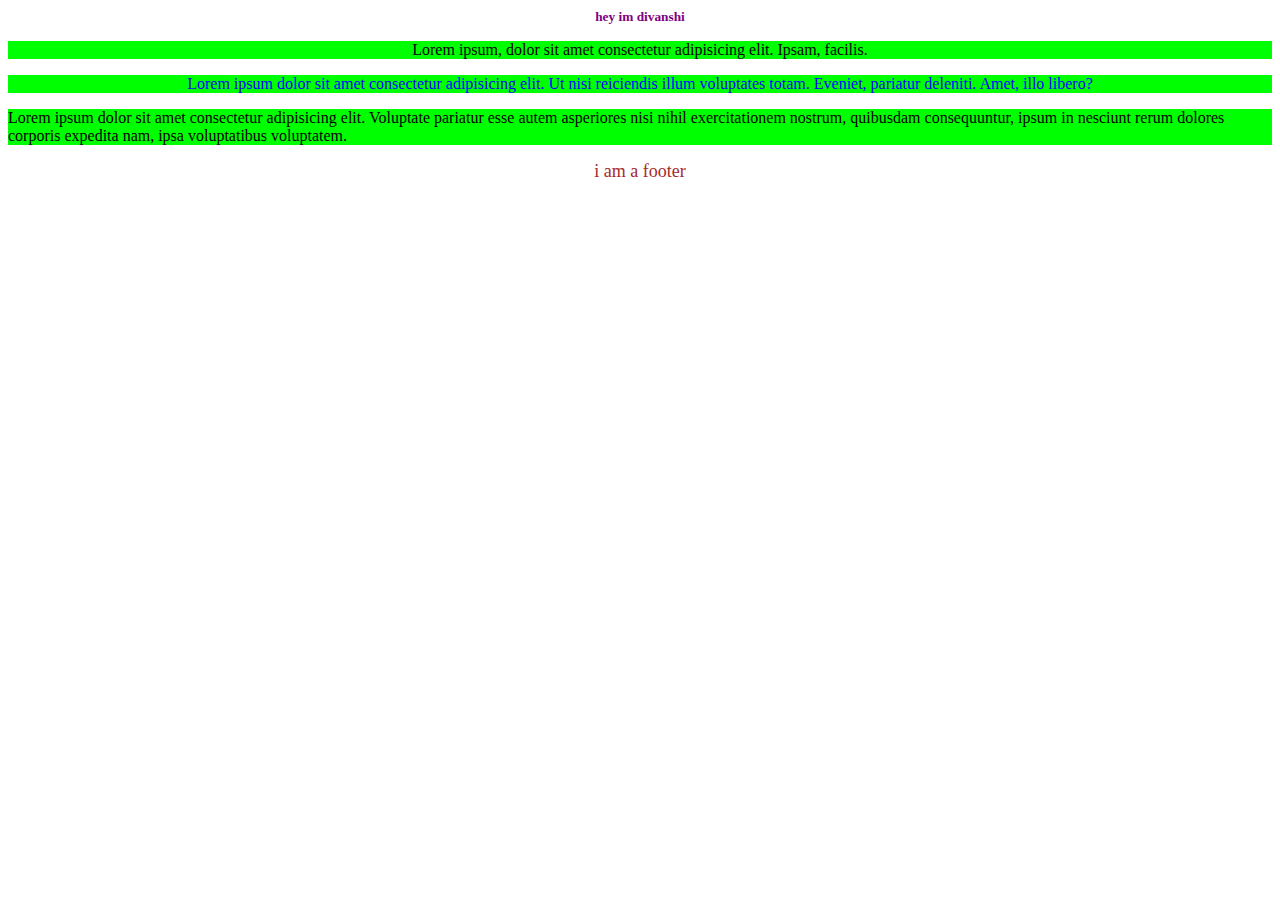
<file: css.html>
<!DOCTYPE html>
<html lang="en">
<head>
    <meta charset="UTF-8">
    <meta name="viewport" content="width=device-width, initial-scale=1.0">
    <title>Document</title>
    <!-- external css -->
    <link rel="stylesheet" href="style1.css">
    <!-- internal css -->
    <style>
        h1{
            color: purple;
        }
        p{
            background-color: lime !important;
        }
        #footer{
            text-align: center;
            font-size: large;
            color: brown;
        }
        .first{
            text-align: center;
        }
    </style>
</head>
<body>
    <h1>hey im divanshi</h1>
    <!-- inline css -->
    <p class="first" style="background-color: aquamarine;">Lorem ipsum, dolor sit amet consectetur adipisicing elit. Ipsam, facilis.</p>
    <p class="first" style="color: blue;">Lorem ipsum dolor sit amet consectetur adipisicing elit. Ut nisi reiciendis illum voluptates totam. Eveniet, pariatur deleniti. Amet, illo libero?</p>
    <p>Lorem ipsum dolor sit amet consectetur adipisicing elit. Voluptate pariatur esse autem asperiores nisi nihil exercitationem nostrum, quibusdam consequuntur, ipsum in nesciunt rerum dolores corporis expedita nam, ipsa voluptatibus voluptatem.</p>
    <footer id="footer">i am a footer</footer>
    <!-- importance--- inline> external/inernal(based on order) -->
</body>
</html>
</file>
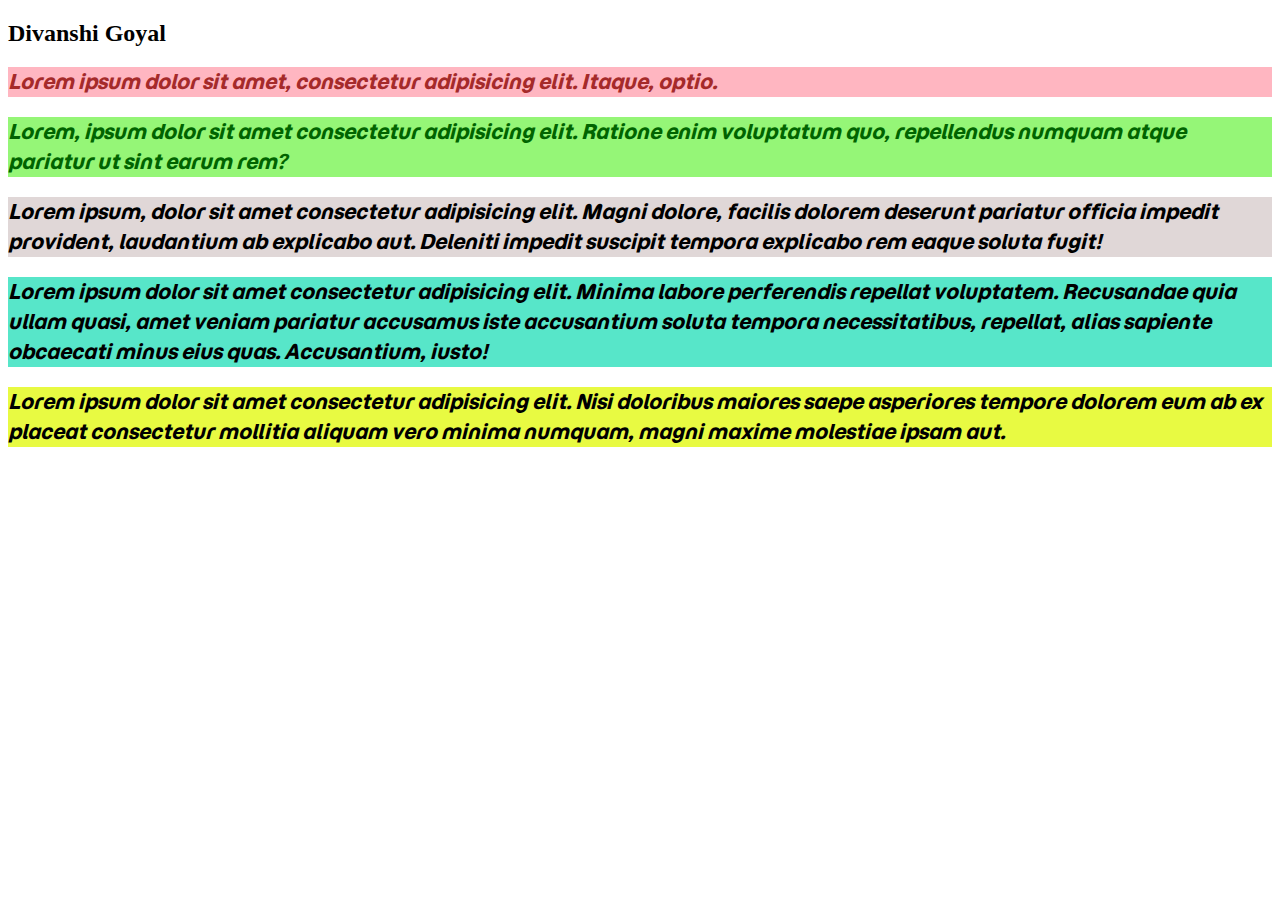
<file: css1.html>
<!DOCTYPE html>
<html lang="en">
<head>
    <meta charset="UTF-8">
    <meta name="viewport" content="width=device-width, initial-scale=1.0">
    <title>Document</title>
    <link rel="preconnect" href="https://fonts.googleapis.com">
<link rel="preconnect" href="https://fonts.gstatic.com" crossorigin>
<link href="https://fonts.googleapis.com/css2?family=Momo+Trust+Display&display=swap" rel="stylesheet">
    <style>
        p{
            font-style: italic;
            font-size: 20px;
            font-family: "Momo Trust Display", sans-serif;
            font-weight:100;
            line-height: 30px;
        }

        #firstpara{
            background-color: lightpink;
            color:brown
        }
        #secondpara{
            background-color: rgb(149, 246, 119);
            color:darkgreen
        }
        #thirdpara{
            background-color: rgba(98, 57, 57, 0.2);
            /* r,g,b--->0-255 and a(alpha)--->0.0 to 1.0 (transperacy*/
        }
        .firstclass{
            background-color: #57e6c9;
            /* #ffffff first two ff-red next ff-blue nextff-green*/
          
        }
        .secondclass{
            background-color: hsl(66, 95%, 62%);
            /*hue--0-360 ,saturation--0-100%, lightness--0-100%*/
        }
    </style>
</head>
<body>
    <h2>Divanshi Goyal</h2>

    <p id="firstpara">Lorem ipsum dolor sit amet, consectetur adipisicing elit. Itaque, optio.</p>

    <p id="secondpara">Lorem, ipsum dolor sit amet consectetur adipisicing elit. Ratione enim voluptatum quo, repellendus numquam atque pariatur ut sint earum rem?</p>

    <p id="thirdpara">Lorem ipsum, dolor sit amet consectetur adipisicing elit. Magni dolore, facilis dolorem deserunt pariatur officia impedit provident, laudantium ab explicabo aut. Deleniti impedit suscipit tempora explicabo rem eaque soluta fugit!</p>

    <p class="firstclass">Lorem ipsum dolor sit amet consectetur adipisicing elit. Minima labore perferendis repellat voluptatem. Recusandae quia ullam quasi, amet veniam pariatur accusamus iste accusantium soluta tempora necessitatibus, repellat, alias sapiente obcaecati minus eius quas. Accusantium, iusto!</p>

    <p class="secondclass">Lorem ipsum dolor sit amet consectetur adipisicing elit. Nisi doloribus maiores saepe asperiores tempore dolorem eum ab ex placeat consectetur mollitia aliquam vero minima numquam, magni maxime molestiae ipsam aut.</p>

</body>
</html>
</file>
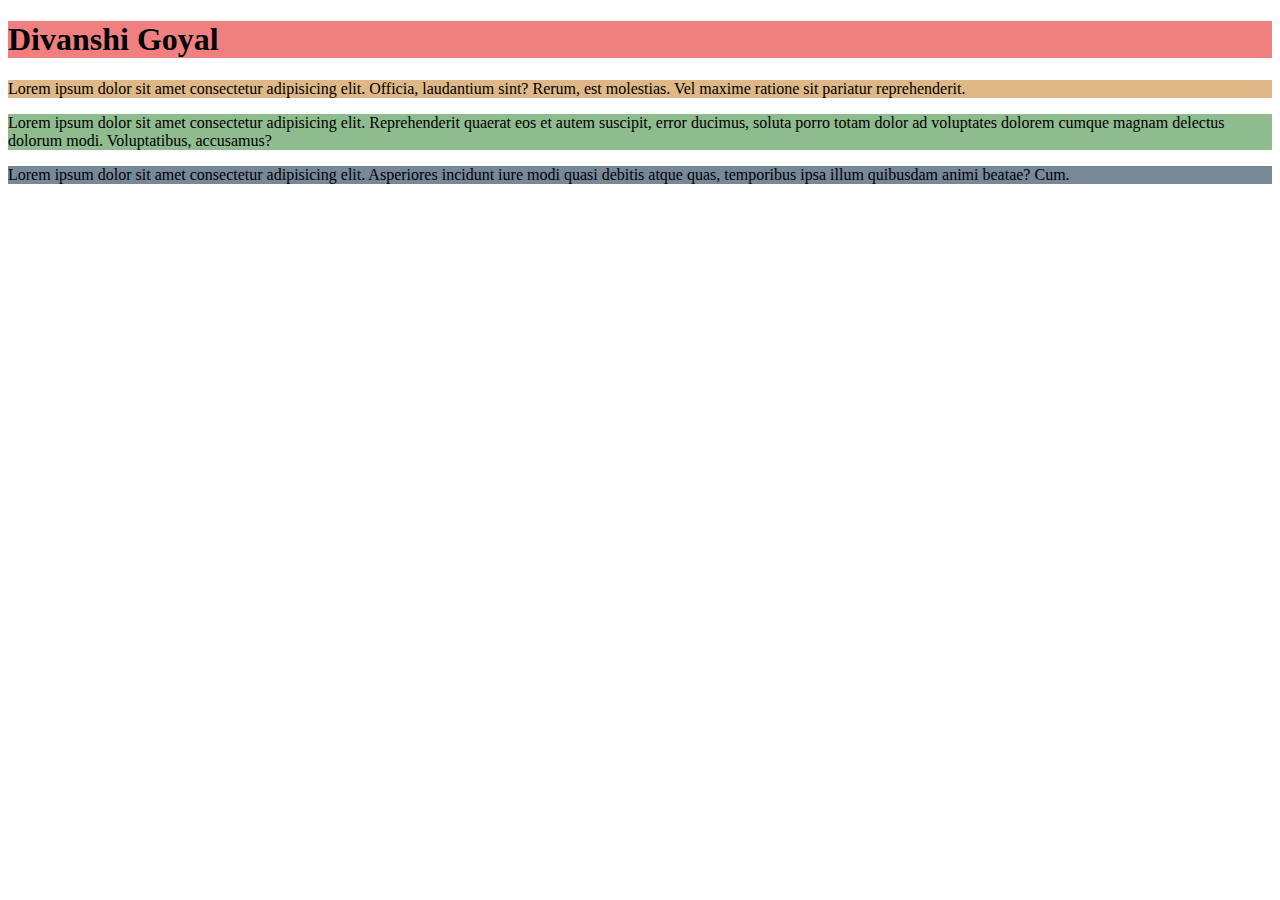
<file: css2.html>
<!DOCTYPE html>
<html lang="en">
<head>
    <meta charset="UTF-8">
    <meta name="viewport" content="width=device-width, initial-scale=1.0">
    <title>Document</title>
    <style>
        h1{
            background-color: lightcoral;
        }
        .firstpara{
            background-color: burlywood;
        }
        .secondpara{
            background-color: darkseagreen;
        }
        .thirdpara{
            background-color: lightslategrey;
        }
    </style>
</head>
<body>
    <h1>Divanshi Goyal</h1>

    <p class="firstpara">Lorem ipsum dolor sit amet consectetur adipisicing elit. Officia, laudantium sint? Rerum, est molestias. Vel maxime ratione sit pariatur reprehenderit.</p>

    <p class="secondpara">Lorem ipsum dolor sit amet consectetur adipisicing elit. Reprehenderit quaerat eos et autem suscipit, error ducimus, soluta porro totam dolor ad voluptates dolorem cumque magnam delectus dolorum modi. Voluptatibus, accusamus?</p>

    <p class="thirdpara">Lorem ipsum dolor sit amet consectetur adipisicing elit. Asperiores incidunt iure modi quasi debitis atque quas, temporibus ipsa illum quibusdam animi beatae? Cum.</p>
</body>
</html>
</file>
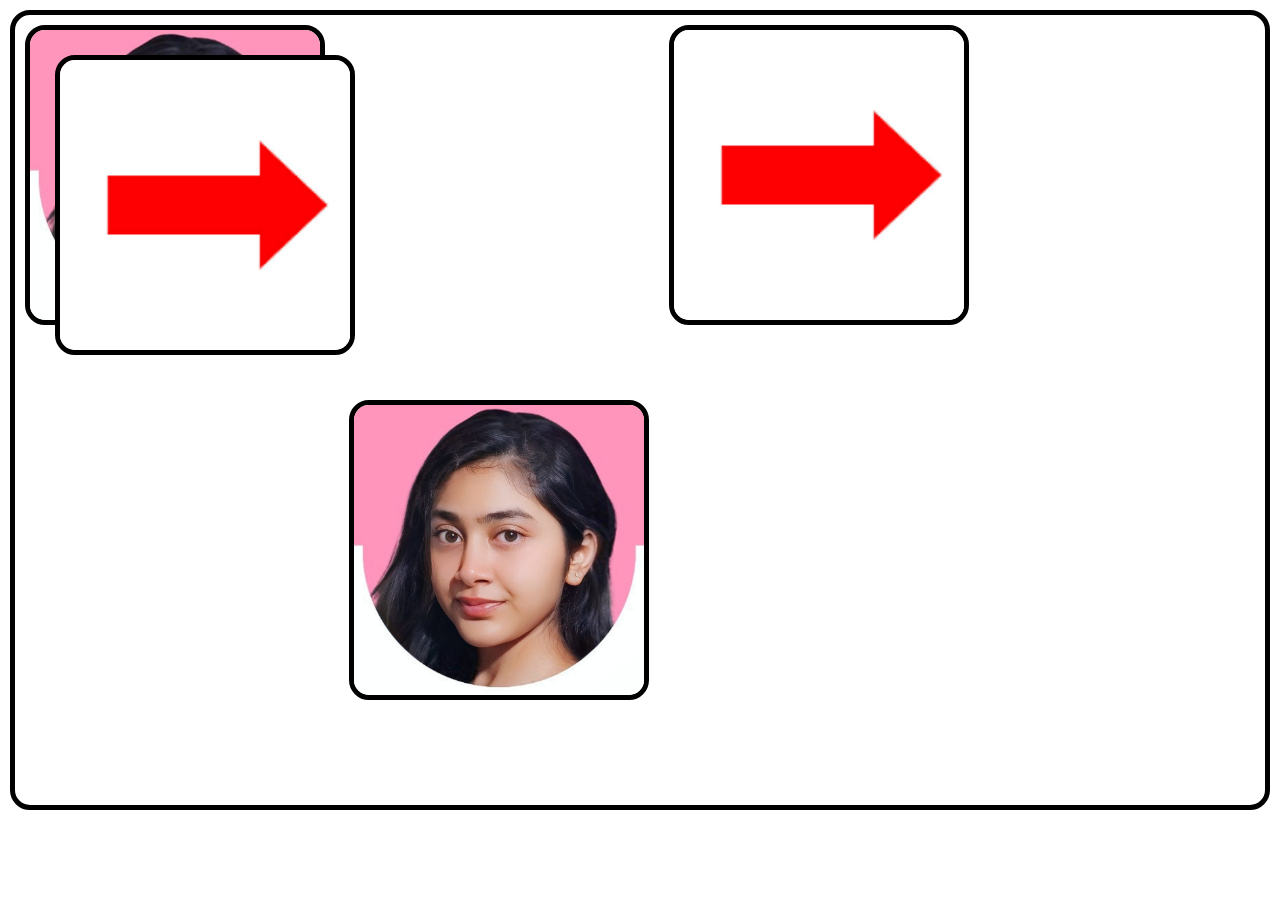
<file: css3.html>
<!DOCTYPE html>
<html lang="en">
<head>
    <meta charset="UTF-8">
    <meta name="viewport" content="width=device-width, initial-scale=1.0">
    <title>Document</title>
    <style>
        *{
            margin: 0;
            padding: 0;
            box-sizing: border-box;
        }
        div{
            border: 5px solid #000000;
            border-radius: 20px;
            margin: 10px;
            height: 800px;
        }
        img{
            border: 5px solid #000000;
            border-radius: 20px;
            margin: 10px;
        }
        .img2{
            position: absolute;
            top: 30px;
            left: 30px;
        }
        .container{
            position: relative;
        }
        .img4{
            position: fixed;
           
        }
        .img3{
            position: sticky;
            top: 400px;
            /*when we scroll down 100px it will stick to the top and telling the position is must*/
        }
    </style>
</head>
<body>
    <div class="container">
        
    <img src="divanshi.jpg"
    alt="poster 1"
    width="300"
    height="300"
    class="img1">

    <img src="download.png"
    alt="poster 2"
    width="300"
    height="300"
    class="img2">

    <img src="divanshi.jpg"
    alt="poster 3"
    width="300"
    height="300"
    class="img3">

    <img src="download.png"
    alt="poster 4"
    width="300"
    height="300"
    class="img4">
    </div>
    <!-- by default static position nhi kr skte top right left bottom
     relative current window mai position kr skte hai using top right left bottom ans spacing is maintained 
     absolute krne ke liye parent elemnt ko relative mark kro space preserve nhi hota
     fixed does not move for all page
     sticky- move outside parent container  -->
</body>
</html>
</file>
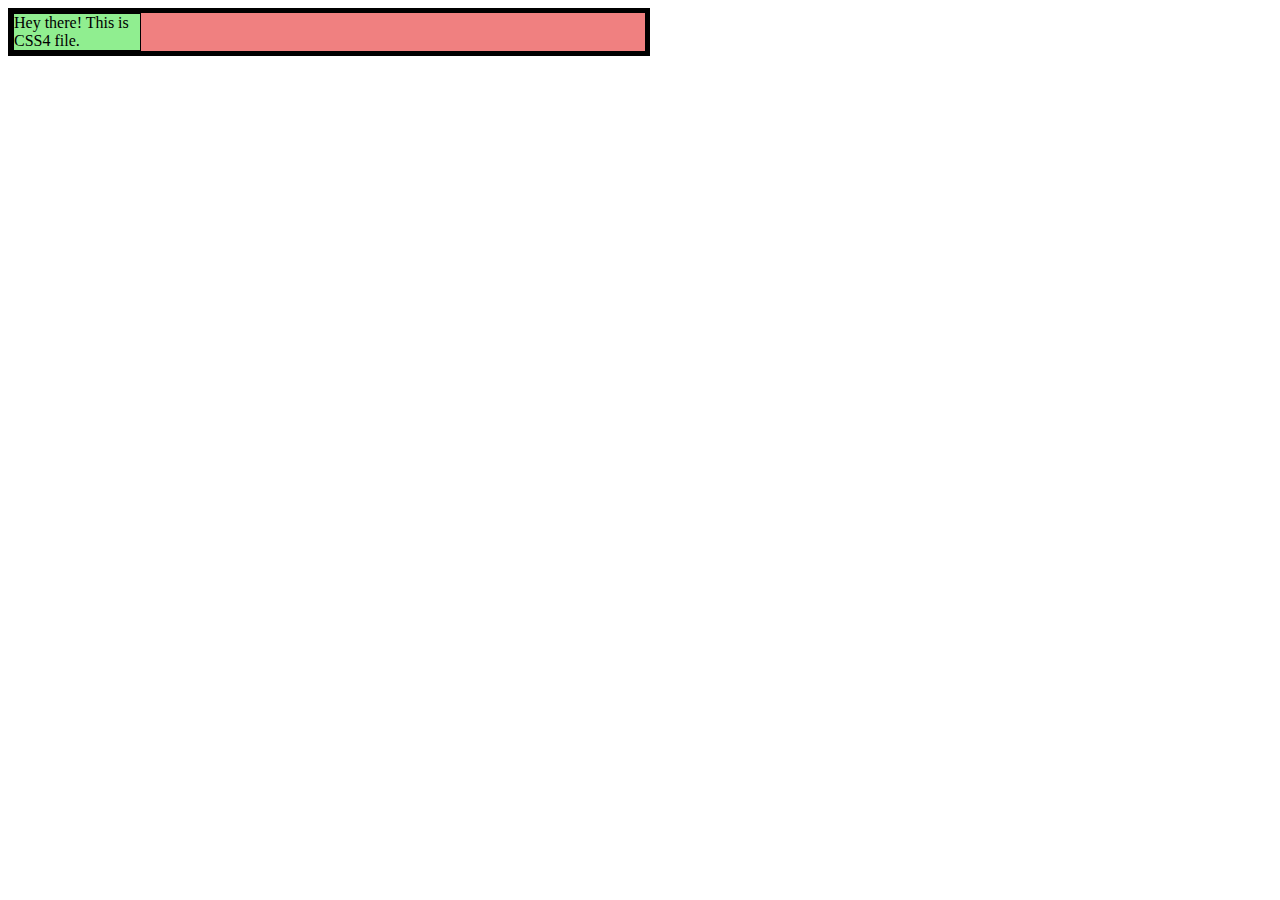
<file: css4.html>
<!DOCTYPE html>
<html lang="en">
<head>
    <meta charset="UTF-8">
    <meta name="viewport" content="width=device-width, initial-scale=1.0">
    <title>Document</title>
    <style>
       /* .box{
            border: 5px solid #000000;
            border-radius: 5px;
            width:25%;
        }*/
        .parent{
            border: 5px solid #000000;
            background-color: lightcoral;
            width: 50%;
        }
        .child{
            border: 1px solid #000000;
            background-color: lightgreen;
            width: 20%;
        }
    </style>
</head>
<body>
    <!-- 
    Absolute units
    1.percentage
    2. vh vw
    3. px

    Relative units
    1. em
    2. rem
    -->
    
    <!-- <div class="box">
        Hey there! This is CSS4 file.
    </div> -->

    <div class="parent">
        <div class="child">
            <div class="box">
                Hey there! This is CSS4 file.
            </div>
        </div>
    </div>
    <!--  view port vh- view port height
      vw- view port width 
      100 vh - 100% of vh-->

    <!-- 
    1px= 1/96 inch
    ppi (pixel per inch) more  img high resolution ki bne gi -->
    <!-- When you print a digital image, the PPI (image resolution) and DPI (printer resolution) together determine how clear the printed result looks. -->
</body>
</html>
</file>
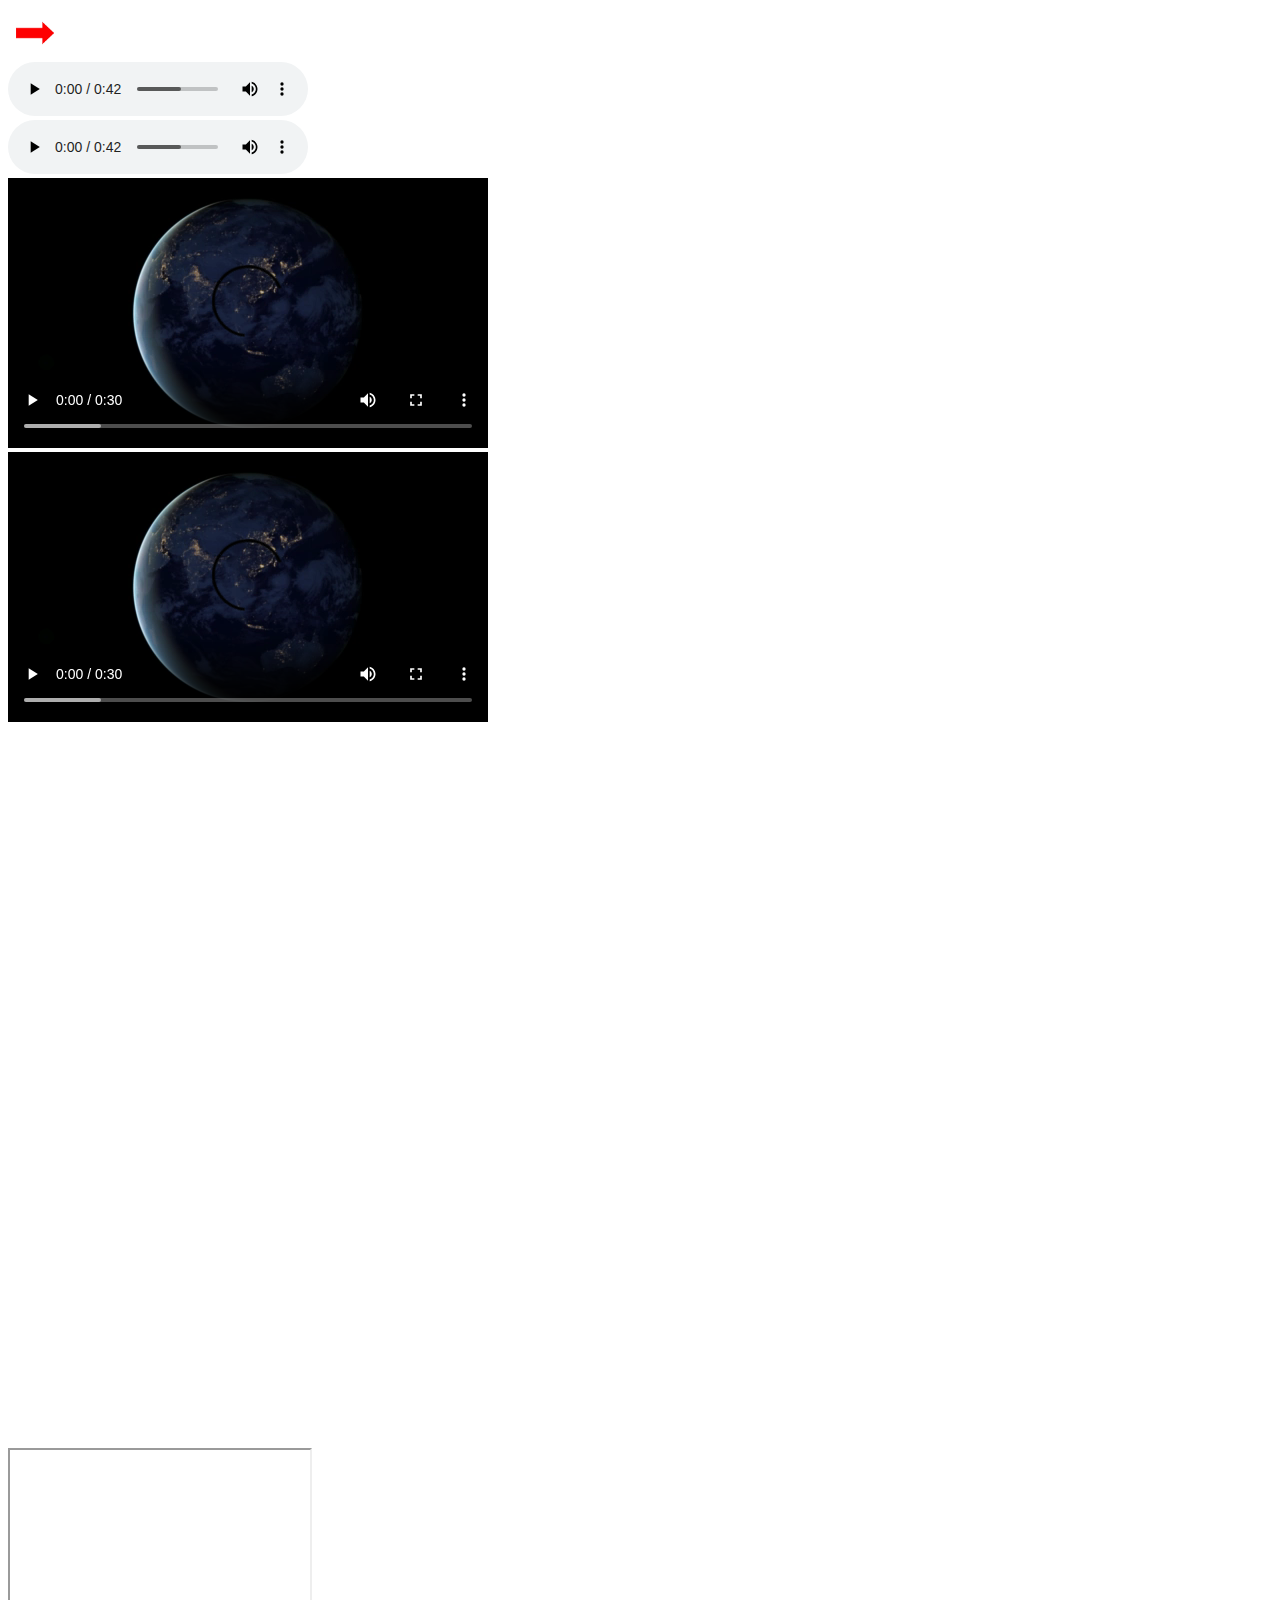
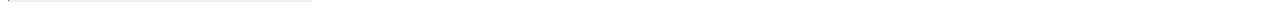
<file: project2.html>
<!DOCTYPE html>
<html lang="en">
<head>
    <meta charset="UTF-8">
    <meta name="viewport" content="width=device-width, initial-scale=1.0">
    <title>Document</title>
</head>
<body>
    <img src="download.png" alt="arrow" width="50" height="50" loading="lazy">
    <br>
    <audio src="audio.mp3" controls></audio>
    <br>
    <audio controls>
<source src="audio.mp3" type="audio/mp3">
    </audio><br>

    <video src="video.mp4" controls></video><br>
    <video controls>
        <source src="video.mp4" type="video/mp4">
    </video><br> 
    <iframe src="project1.html" width="500" height="700" frameborder="0"></iframe>
    <br><br>
    <iframe src="https://www.youtube.com/embed/XmA0huo5rqw?list=RDXmA0huo5rqw&start_radio=1&autoplay=1&mute=1"></iframe>
</body>
</html>
</file>
<file: style1.css>
h1{
    text-align: center;
    color : red;
    font-size: smaller;
}
</file>
